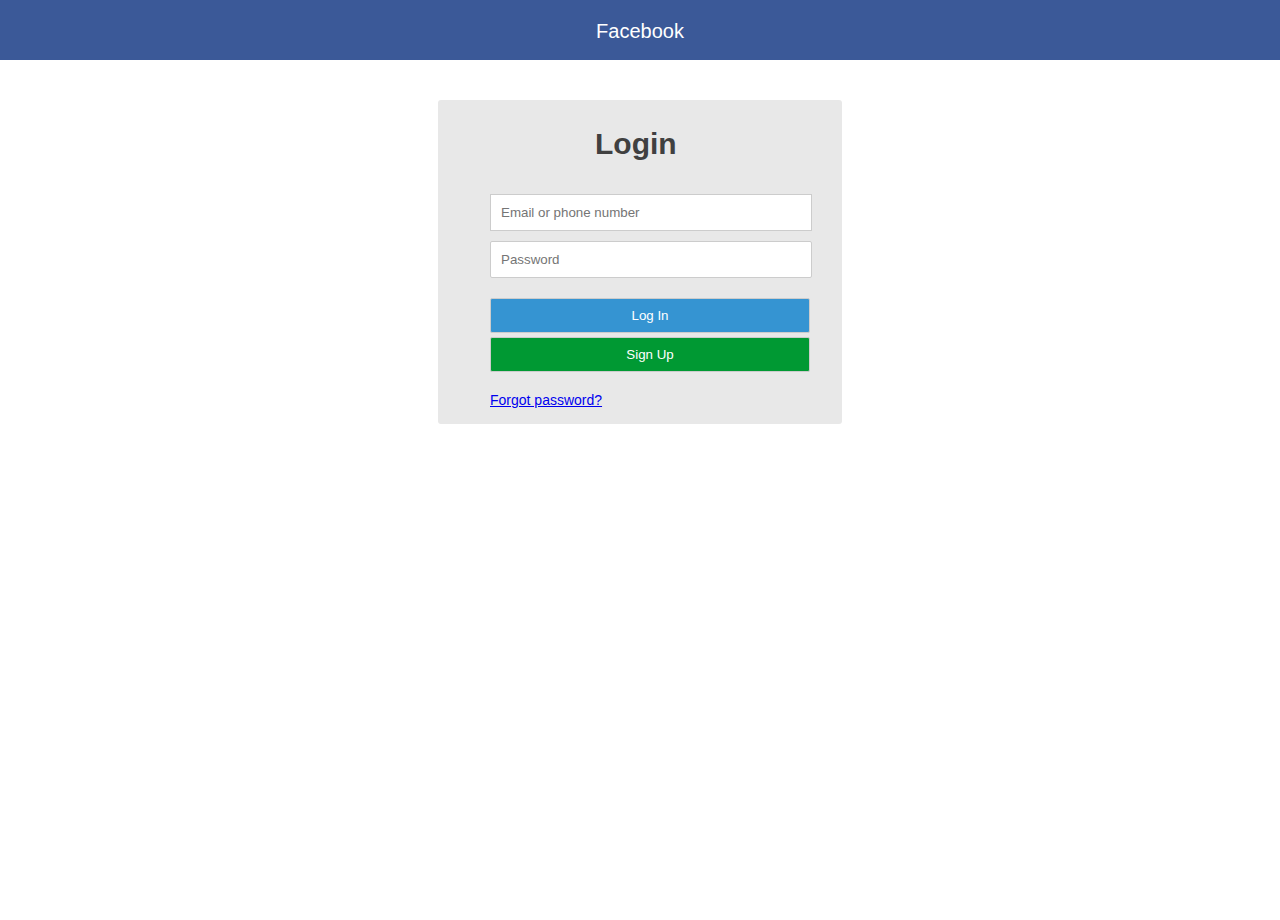
<file: index.html>
<!DOCTYPE html>
<html>
	<link href="stylesheet.css" type="text/css" rel="stylesheet">
	<script type="text/javascript" src="script.js"></script>
	<head></head>

	<title>Login</title>
	<body>
	<div class="new-header">
		<p class="para">Facebook</p>
	</div>
	  <div class="box">
	  	<h2 class="H2">Login</h2>
		<form name="myForm" autocomplete="off" onsubmit="return check()" action="next.html" >
			
			<div class="slide-out">
			<input type="text" name="email"  placeholder="Email or phone number" class="email" /><br>
			
			<input type="password" placeholder="Password" class="password" name="password"/>

			<br><input type="submit" class="button" name="button" value="Log In" onclick="validation()" />
			<input type="button" value="Sign Up" name="button2" class="button2" />
			<a href="http://www.facebook.com"/>Forgot password?</a>
			</div>
		</form>
	</div>
	</body>
</html>
</file>
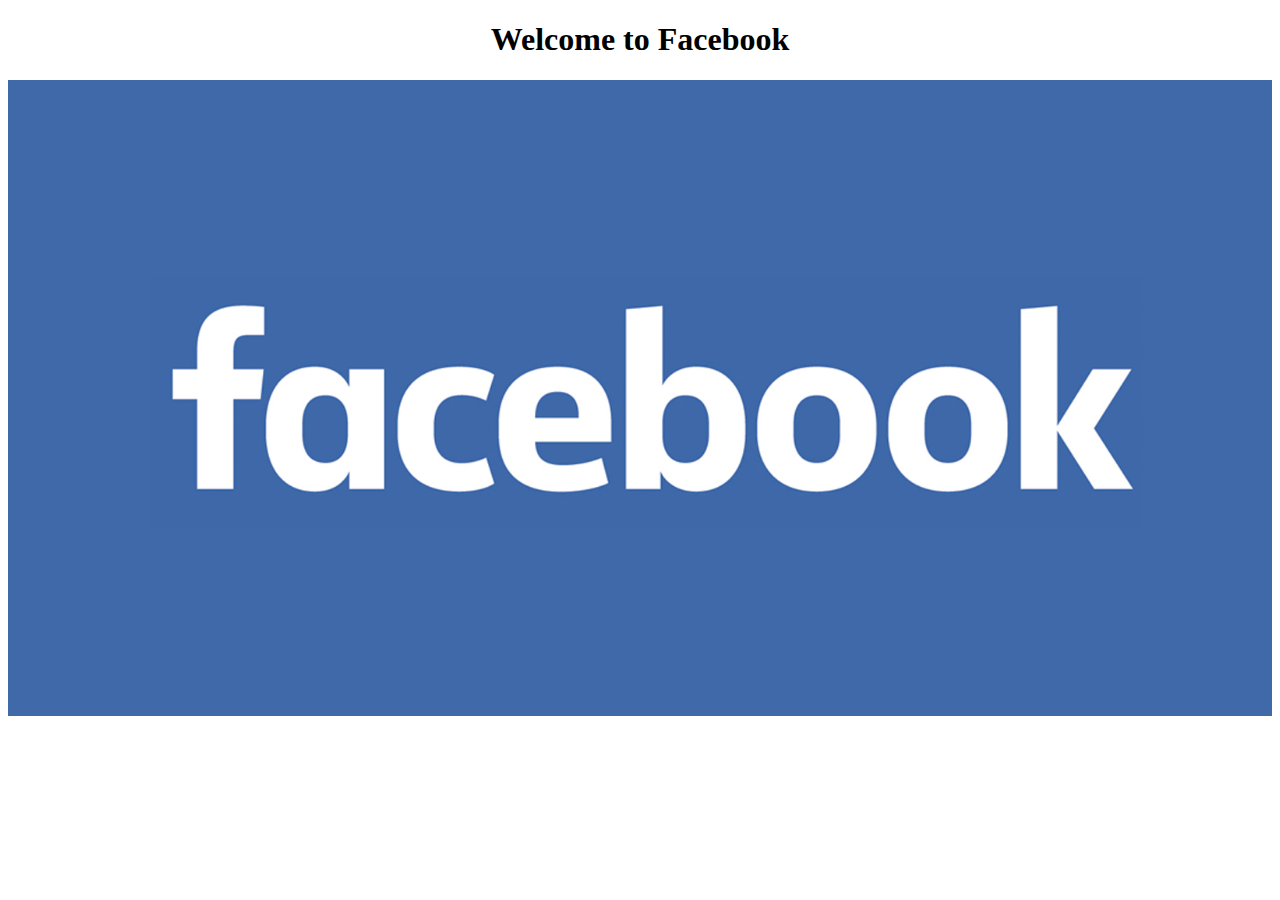
<file: next.html>
<!DOCTYPE html>
<html>
<head><h1>Welcome to Facebook</h1></head>
<style> 
	h1 {
		text-align: center; 
	}
	img {
		width: 100%;
		height: :60%;
	}
</style>
<body>
	<img src="Facebook-logo.png">
</body>
</html>
</file>
<file: stylesheet.css>
body, html {
    height: 100%;
    font-family: Arial;
    font-size: 14px;
    color: #404040;
    direction: ltr;
    margin: 0px 0px 20px 0px;
    
}
.new-header {
    background-color: #3B5998;
    height: 60px;
    width: 100%;
    z-index: 300;
}
.H2 {
    margin-left: 155px;
    font-size: 30px;
    margin-right:100px; 
}
.para {
    color: white;
    font-size: 20px;
    marker-left:50%;
    text-align: center;
    margin-top: 0px;
    padding-top: 20px;
}
.box {
    background: #E8E8E8 ;
    width: 400px;
    height: 250px;
    margin: 40px auto 0 auto;
    padding: 0px 0px 70px 0px;
    border: #E8E8E8 2px solid;
    border-radius: 3px;
}
.slide-out {
    margin-left: 50px;
    margin-right: 50px;
}
.email {
    border: #ccc 1px solid;
    width:300px;
    padding: 10px;
    margin-top: 8px;
    margin-left: 50px
    border-radius: 2px;
}
.password {
    border: #ccc 1px solid;
    padding: 10px;
    margin-top: 10px;
    border-radius: 2px;
    width: 300px;
}
.button {
   border: #ccc 1px solid;
padding: 9px;
margin-top: 8px;
margin-left: 50px width:300px;
border-radius: 2px;
margin-top: 20px;
margin-bottom: 2px;
width: 320px;
background-color: #3594D2;
color: white;
}
.button2 {
border: #ccc 1px solid;
padding: 9px;
margin-top: 2px;
margin-left: 50px width:300px;
border-radius: 2px;
margin-top: 2px;
margin-bottom: 20px;
width: 320px;
background-color: #009933;
color: white;
}
</file>
